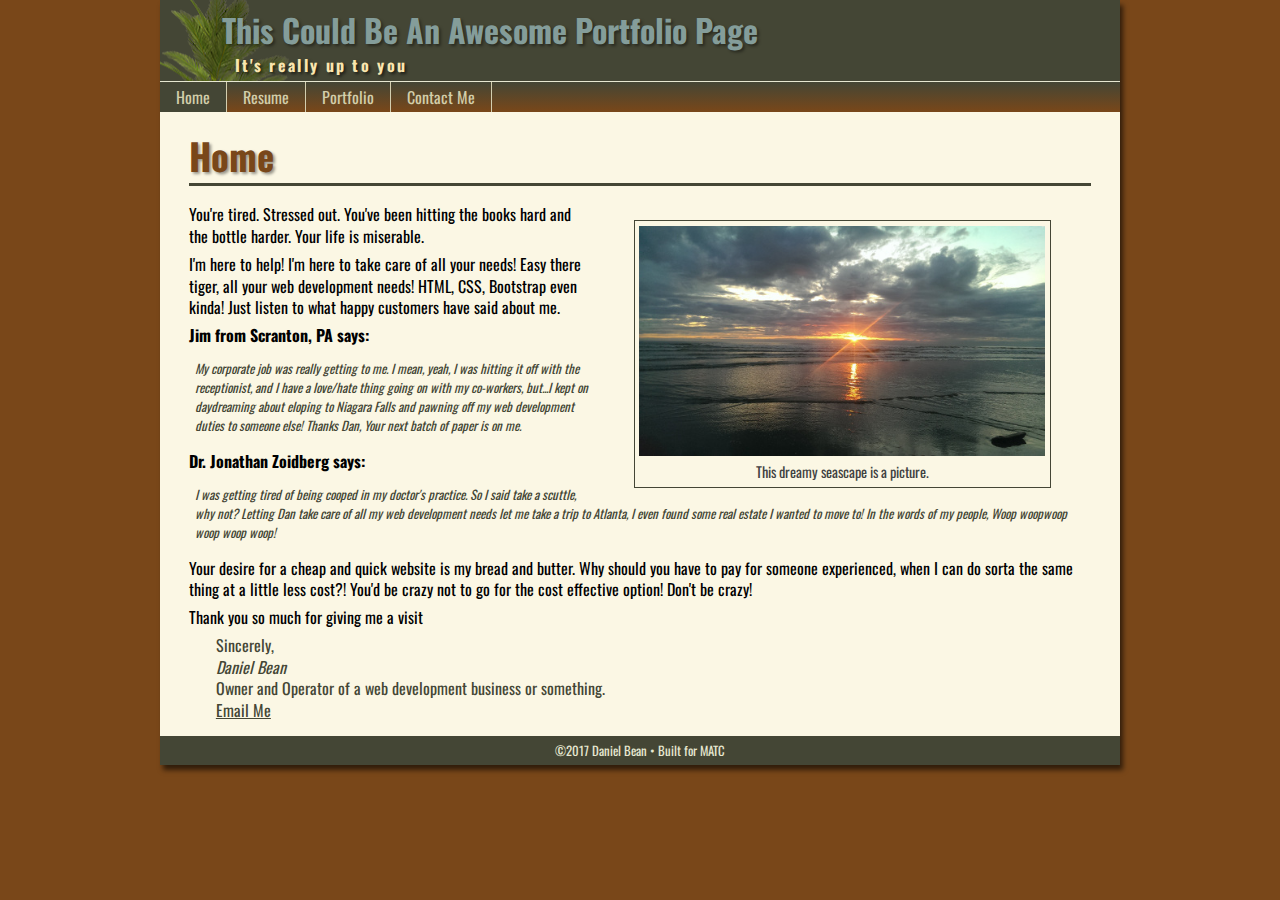
<file: index.html>
<!doctype html>
<html>
<head>
<meta charset="UTF-8">
<title>Daniel's Portfolio Site</title>

<meta name="viewport" content="width=device-width, initial-scale=1, max-scale=1" />

<link href="css/style.css" rel="stylesheet">
<link href='http://fonts.googleapis.com/css?family=Oswald:400,700' rel='stylesheet' type='text/css'>
</head>

<body>

<div id="container">
<header>
	<h1>This Could Be An Awesome Portfolio Page</h1>
	<h2>It's really up to you</h2>
</header>

<nav>

<ul class="menu">
<li class="active"><a href="index.html">Home</a></li>
<li><a href="resume.html">Resume</a></li>
<li><a href="portfolio.html">Portfolio</a></li>
<li><a href="contact.html">Contact Me</a></li>
</ul>
<div class="headerSquish"></div>
</nav>

<div id="content">

<h1>Home</h1>
<figure class="sunset">
<img src="images/sunset.jpg" alt="Keeping it green">
<figcaption>This dreamy seascape is a picture.</figcaption>
</figure>
    <p>You're tired. Stressed out. You've been hitting the books hard and the bottle harder. Your life is miserable. </p>
    
    <p>I'm here to help! I'm here to take care of all your needs! Easy there tiger, all your web development needs! HTML, CSS, Bootstrap even kinda! Just listen to what happy customers have said about me.</p>

<p class="block">Jim from Scranton, PA says:</p>
<blockquote>My corporate job was really getting to me. I mean, yeah, I was hitting it off with the receptionist, and I have a love/hate thing going on with my co-workers, but...I kept on daydreaming about eloping to Niagara Falls and pawning off my web development duties to someone else! Thanks Dan, Your next batch of paper is on me.</blockquote>

<p class="block">Dr. Jonathan Zoidberg says:</p>
<blockquote>I was getting tired of being cooped in my doctor's practice. So I said take a scuttle, why not? Letting Dan take care of all my web development needs let me take a trip to Atlanta, I even found some real estate I wanted to move to! In the words of my people, Woop woopwoop woop woop woop!</blockquote>

<p>
    Your desire for a cheap and quick website is my bread and butter. Why should you have to pay for someone experienced, when I can do sorta the same thing at a little less cost?! You'd be crazy not to go for the cost effective option! Don't be crazy!
<p>Thank you so much for giving me a visit</p>

<div id=signature>
<p>Sincerely,<br>
<i>Daniel Bean</i><br>
Owner and Operator of a web development business or something.<br>
<a href="mailto:beanalicious@gmail.com">Email Me</a></p>
</div>
</div>

<footer>
<p>&copy;2017 Daniel Bean &bull; Built for MATC </p>
</footer>
</div>
</body>
</html>
</file>
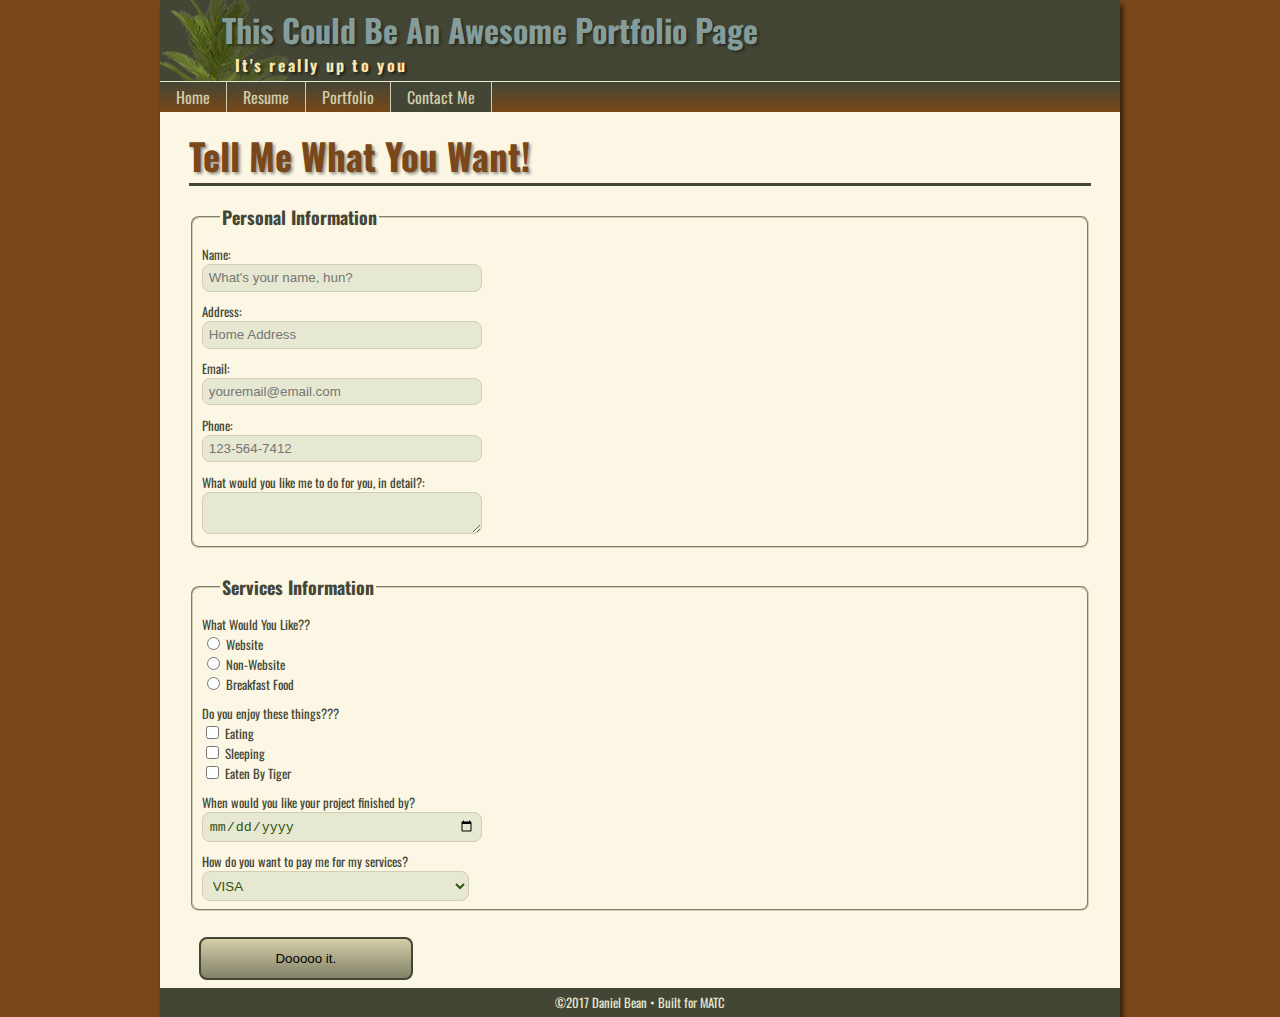
<file: contact.html>
<!doctype html>
<html>
<head>
<meta charset="UTF-8">
<title>Daniel's Portfolio Site</title>

<meta name="viewport" content="width=device-width, initial-scale=1, max-scale=1" />

<link href="css/style.css" rel="stylesheet">
<link href='http://fonts.googleapis.com/css?family=Oswald:400,700' rel='stylesheet' type='text/css'>
</head>

<body>

<div id="container">
<header>
	<h1>This Could Be An Awesome Portfolio Page</h1>
	<h2>It's really up to you</h2>
</header>

<nav>

<ul class="menu">
<li><a href="index.html">Home</a></li>
<li><a href="resume.html">Resume</a></li>
<li><a href="portfolio.html">Portfolio</a></li>
<li class="active"><a href="contact.html">Contact Me</a></li>
</ul>
<div class="headerSquish"></div>
</nav>

<div id="content">

<h1>Tell Me What You Want!</h1>
<form action="FormToEmail.php" method="post" enctype="multipart/form-data" name="subscription" class="contact">



<fieldset>
<legend>Personal Information</legend>
	<div><label><span>Name:</span> <input class="userInput" name="fullname" type="text" value="" placeholder="What's your name, hun?" pattern="[a-zA-Z .-]{3,99}" required/></label></div>
	<div><label><span>Address:</span> <input class="userInput" name="address" type="text" value="" placeholder="Home Address" pattern="{5,99}" required/></label></div>
	<div><label><span>Email:</span> <input class="userInput" name="email" type="email" value="" placeholder="youremail@email.com" required/></label></div>
	<div><label><span>Phone:</span> <input class="userInput" name="phone" type="tel" value="" placeholder="123-564-7412" pattern="[0-9]{3}-[0-9]{3}-[0-9]{4}" required/></label></div>
	<div><label><span>What would you like me to do for you, in detail?: </span><textarea class="userInput" name="how"></textarea></label></div>
</fieldset>


<fieldset>
<legend>Services Information</legend>

<span>What Would You Like??</span>
<label><input name="howToContact" type="radio" value="Website" /> Website</label>
<label><input name="howToContact" type="radio" value="Non-Website" /> Non-Website</label>
<label><input name="howToContact" type="radio" value="French Toast" /> Breakfast Food</label>

<span>Do you enjoy these things???</span>
<label><input name="Eating" type="checkbox" value="Yes" /> Eating</label>
<label><input name="Sleeping" type="checkbox" value="Yes" /> Sleeping</label>
<label><input name="Eaten by Tiger" type="checkbox" value="Yes" /> Eaten By Tiger</label>

<label><span>When would you like your project finished by?</span><input class="userInput" name="date" type="date" value="" /> </label>


<label><span>How do you want to pay me for my services?</span>
<select class="userInput" name="PaymentType">
<option>VISA</option>
<option>MasterCard</option>
<option>American Express</option>
<option>PayPal</option>
</select></label>
</fieldset>

<input name="submit" value="Dooooo it." type="submit" class="userbutton" />

<input name="subject" value="Signup for vacation" type="hidden" />
<input name="redirect" value="index.html" type="hidden" />


</form>
</div>

<footer>
	<p>&copy;2017 Daniel Bean &bull; Built for MATC </p>
</footer>
</div>    
</body>
</html>
</file>
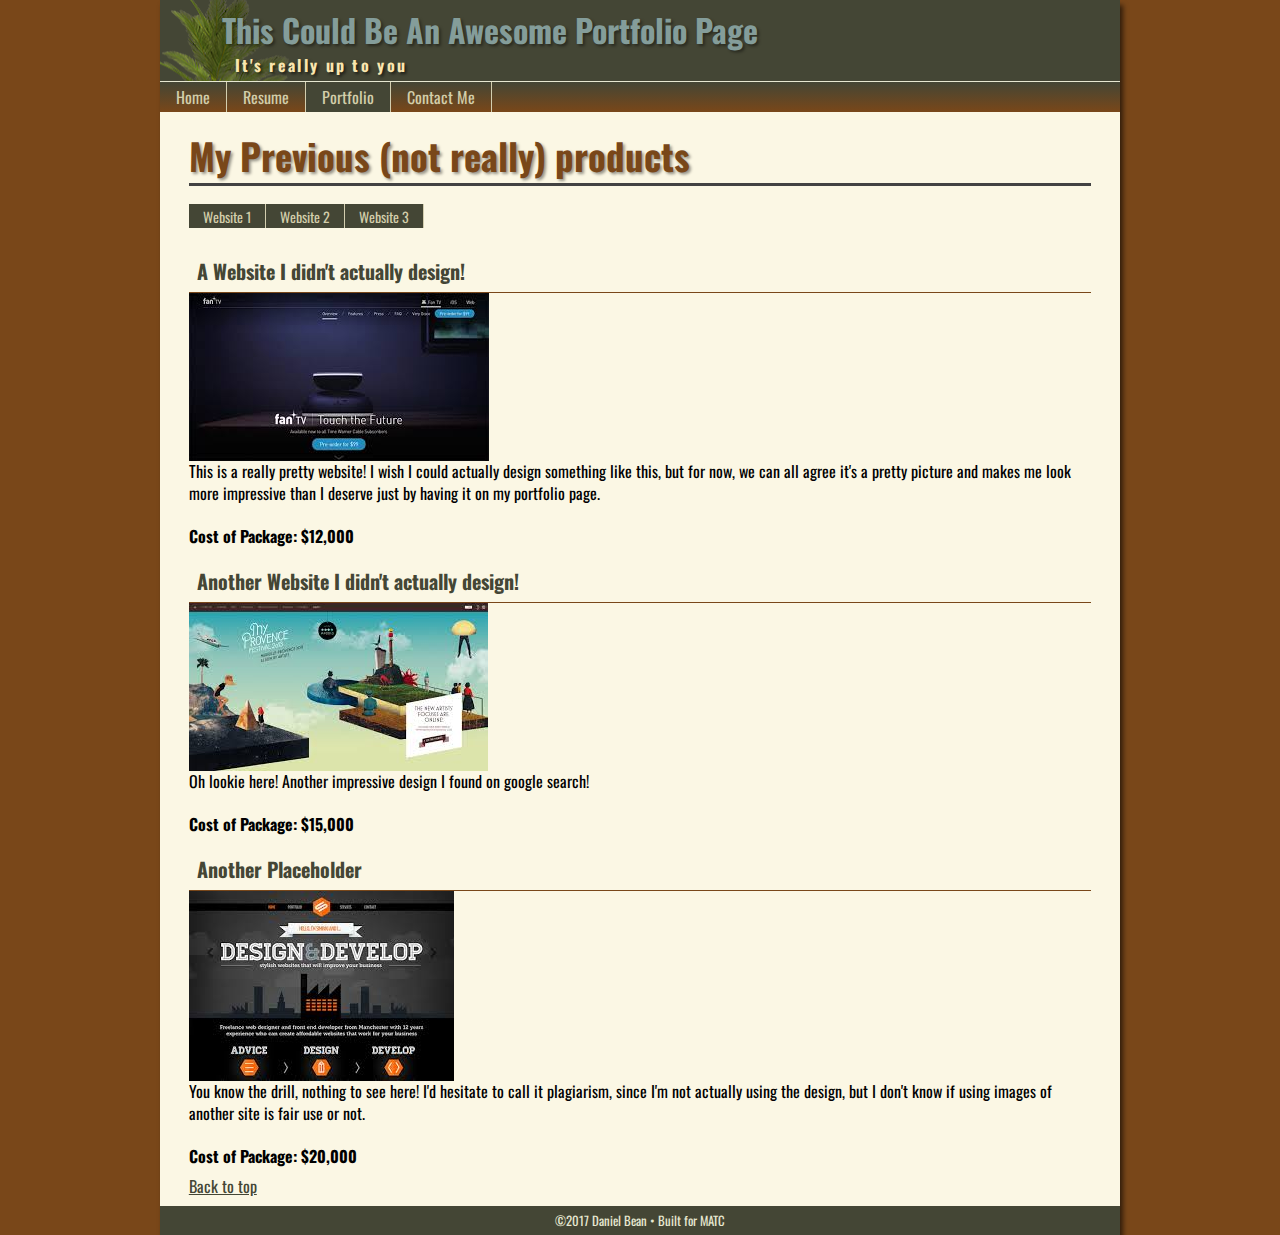
<file: portfolio.html>
<!doctype html>
<html>
<head>
<meta charset="UTF-8">
<title>Daniel's Portfolio Site</title>

<meta name="viewport" content="width=device-width, initial-scale=1, max-scale=1" />

<link href="css/style.css" rel="stylesheet">
<link href='http://fonts.googleapis.com/css?family=Oswald:400,700' rel='stylesheet' type='text/css'>
</head>

<body>

<div id="container">
<header>
    <h1>This Could Be An Awesome Portfolio Page</h1>
    <h2>It's really up to you</h2>
</header>

<nav>

<ul class="menu">
<li><a href="index.html">Home</a></li>
<li><a href="resume.html">Resume</a></li>
<li class="active"><a href="portfolio.html">Portfolio</a></li>
<li><a href="contact.html">Contact Me</a></li>
</ul>
<div class="headerSquish"></div>
</nav>




<div id="productID">
<h1>My Previous (not really) products</h1>
<ul class="products">
<li><a href="#web1">Website 1</a></li>
<li><a href="#web2">Website 2</a></li>
<li><a href="#web3">Website 3</a></li>
</ul>
</div>
<div class="productsSquish"></div>
<div id="content">


<h3 id="web1">A Website I didn't actually design!</h3>

<div class="dest">
<img style="float: left;" src="images/download1.jpg" alt="A site I didn't design but would have loved to"/>
<div style="clear: left">
    <p>This is a really pretty website! I wish I could actually design something like this, but for now, we can all agree it's a pretty picture and makes me look more impressive than I deserve just by having it on my portfolio page. <br><br><b>Cost of Package: $12,000</b></p>
</div>
</div>   
<h3 id="web2">Another Website I didn't actually design!</h3>
<img src="images/download2.jpg" alt="Ah snap, nice stuff!" style="float:left">
<div style="clear: left">
     <p>Oh lookie here! Another impressive design I found on google search! <br><br><b>Cost of Package: $15,000</b></p>
</div>

<h3 id="web3">Another Placeholder</h3>
<img src="images/download3.jpg" alt="Isn't it nifty though?" style="float:left">
<div style="float: left">
    <p>You know the drill, nothing to see here! I'd hesitate to call it plagiarism, since I'm not actually using the design, but I don't know if using images of another site is fair use or not.<br><br><b>Cost of Package: $20,000</b></p>
</div>
    
    
    <div style="clear: left"><h4><a href="#top"> Back to top</a></h4></div>

</div>

<footer>
    <p>&copy;2017 Daniel Bean &bull; Built for MATC </p>
</footer>
</div>    
</body>
</html>
</file>
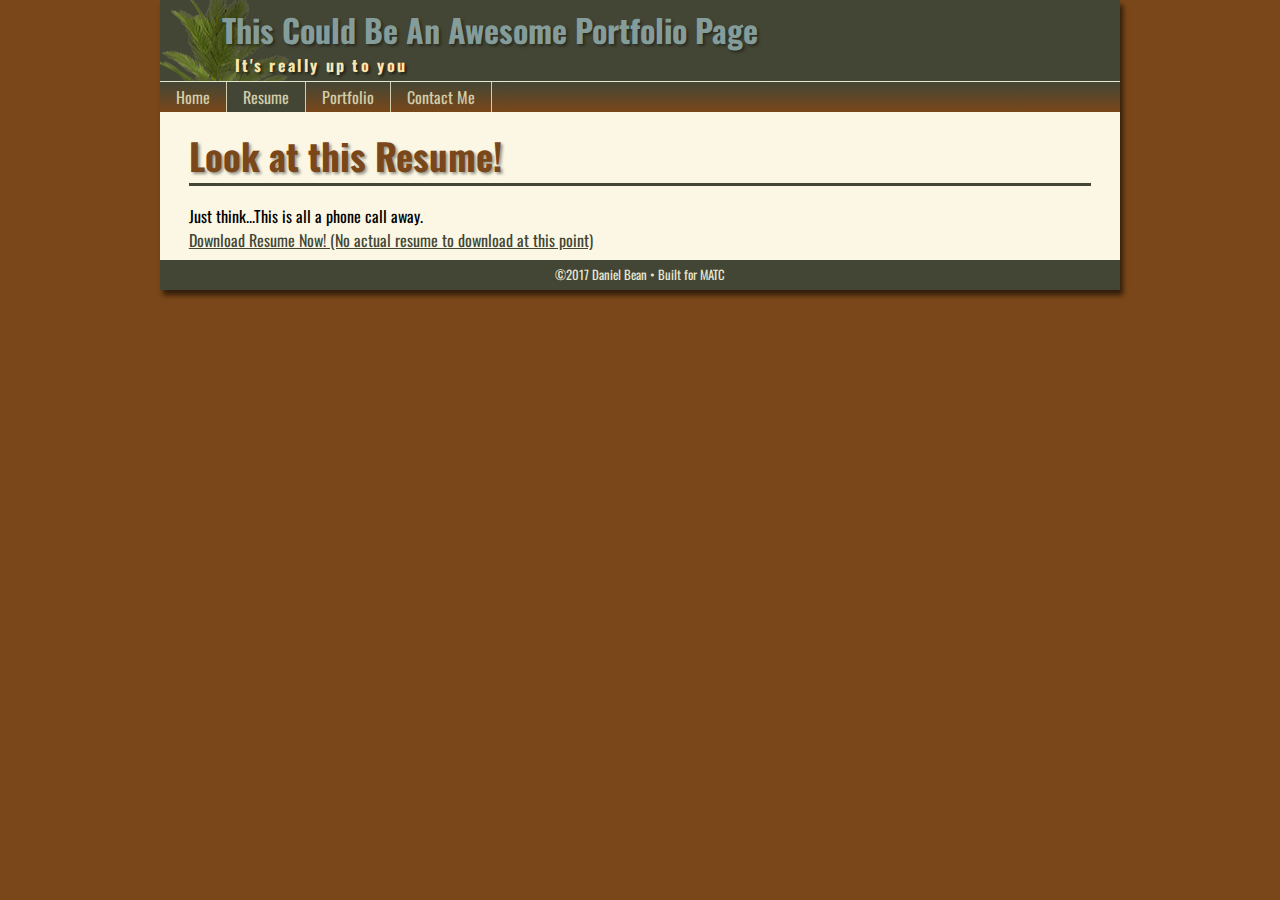
<file: resume.html>
<!doctype html>
<html>
<head>
<meta charset="UTF-8">
<title>Daniel's Portfolio Site</title>

<meta name="viewport" content="width=device-width, initial-scale=1, max-scale=1" />

<link href="css/style.css" rel="stylesheet">
<link href='http://fonts.googleapis.com/css?family=Oswald:400,700' rel='stylesheet' type='text/css'>
</head>

<body>

<div id="container">
<header>
	<h1>This Could Be An Awesome Portfolio Page</h1>
	<h2>It's really up to you</h2>
</header>

<nav>

<ul class="menu">
<li><a href="index.html">Home</a></li>
<li class="active"><a href="resume.html">Resume</a></li>
<li><a href="portfolio.html">Portfolio</a></li>
<li><a href="contact.html">Contact Me</a></li>
</ul>
<div class="headerSquish"></div>
</nav>

<div id="content">

<h1>Look at this Resume!</h1>
<h2>Just think...This is all a phone call away.</h2>

	<a href="#" target="_blank">Download Resume Now! (No actual resume to download at this point)</a>

</div>

<footer>
	<p>&copy;2017 Daniel Bean &bull; Built for MATC </p>
</footer>
</div>    
</body>
</html>
</file>
<file: css/style.css>
/*



                     ::,:::::::::::::::::::::::::::::::::::::::::::::::::::::::::::::::
                    ::::::::::::::::::,::::,::::::::::::::::::::::::,:::::::::::::::::::
                   `,,::::::::::::::::::,:'::,:::::::::::::::::::':::::::::::::::::::::::
                   ::::::::::::::::::::::@@@:,:::::::::::::::::;@@@::::::::::::::::::::::
                  .:::::::::::::::::::::@@@@@,:::::::::::::::::@@@@#,:::::::::::::::::::::
                  ::::::::::::::::::::::@@@@@:::::::::::::::::;@@@@@::::::::::::::::::::::
                 `,::::::::::::::::::::+@@@@@#::::::::::::::::#@@@@@+::::::::::::::::::::::
                 ::::::::::::::::::::::@@@@@@@::::::::::::::::@@@@@@@::::::::::::::::::::::
                `::::::::::::::::::::::@@@@@@@:,::::::::::::::@@@@@@@:::::::::::::::::::::::
                :::::::::::::::::::::::@@@@@@@::::::::::::::::@@@@@@@:::::::::::::::::::::::
                :,,::::::::::::::::::::@@@@@@@::::::::::::::::@@@@@@@:::::::::::::::::::::::
               `:,:::::::::::::::::::::@@@@@@@::::::::::::::::@@@@@@@:::::::::::::::::::::::;
               ::::::::::::::::::::::::@@@@@@@::::::::::::::::@@@@@@@::::::::::::::::::::::::
               ::::::::::::::::::::::::@@@@@@@::::::::::::::::@@@@@@@::::::::::::::::::::::::
               ::::::::::::::::::::::::@@@@@@@,:::::::::::::::@@@@@@@::::::::::::::::::::::::`
              `::::::::::::::::::::::::@@@@@@#::::::::::::::::@@@@@@#::::::::::::::::::::::::;
              ,::::::::::::::::::::::::;@@@@@'::::::::::::::::'@@@@@;:::::::::::::::::::::::::
              ::::::::::::::::::::::::::@@@@@::::::::::::::::::@@@@@::::::::::::::::::::::::::
              ::::::::::::::::::::::::::'@@@+::::::::::::::::::#@@@+::::::::::::::::::::::::::
              ::::::::::::::::::::::::::,+@#:,::::::::::::::::::#@+:::::::::::::::::::::::::::
              ::::::::::::::::::::::::::::::::::::::::::::::::::::::::::::::::::::::::::::::::`
              ::::::::::::::::::::::::::::::::::::::::::::::::::::::::::::::::::::::::::::::::`
                ::::::::::::::::::::#@:::::::::::::::::::::::::::::::::;@'::::::::::::::::::::.`
               ,::::::::::::::::::@@@::::::::::::::::::::::::::::::::::@@#:::::::::::::::::::.`
                :::::::::::::::::@@@'::::::::::::::::::::::::::::::::::@@@#::::::::::::::::::``
                ,:::::::::::::::@@@#:::::::::::::::::::::::::::::::::::;@@@+::::::::::::::::.``
                ,::::::::::::::+@@@#::::::::::::::::::::::::::::::::::::@@@@::::::::::::::::.`
                 ::::::::::::::@@@@@:::::::::::::::::::::::::::::::::::;@@@@#:::::::::::::::.`
                 ::::::::::::::@+:@@#::::::::::::::::::::::::::::::::::@@@:##::::::::::::::.``
                  ::::::::::::::::#@@'::::::::::::::::::::::::::::::::+@@+:::::::::::::::::.`
                  :::::::::::::::::@@@:::::::::::::::::::::::::::::::'@@@:::::::::::::::::.``
                   ::::::::::::::::;@@@;::::::::::::::::::::::::::::'@@@;:::::::::::::::::.`
                   ;::::::::::::::::;@@@'::::::::::::::::::::::::::+@@@;:::::::::::::::::,``
                    :::::::::::::::::'@@@#::::::::::::::::::::::::#@@@':::::::::::::::::,.`
                    .:::::::::::::::::;@@@@;::::::::::::::::::::'@@@@;::::::::::::::::;;.``
                     :::::::::::::::::::@@@@@;::::::::::::::::;@@@@@::::::::::::::::::;,.`
                      :::::::::::::::::::#@@@@@+;::::::::::;+@@@@@+:::::::::::::::::::..`
                      `::::::::::::::::::::#@@@@@@@#+''+@@@@@@@@#:::::::::::::::::::::.``
                       .:::::::::::::::::::::#@@@@@@@@@@@@@@@@#::::::::::::::::::::::.``
                        ,::::::::::::::::::::::;#@@@@@@@@@@#;::::::::::::::::::::::;.``
                         ::::::::::::::::::::::::::::::::::::::::::::::::::::::::::.``
                          ::::::::::::::::::::::::::::::::::::::::::::::::::::::::.``

*/




/*----------------- CSS Reset ----------------------*/
h1, h2, h3, h4, h5, h6, p {
	padding: 0;
	margin: 0;
	font-weight: 400;
	font-size: 16px;
	
}







/*----------------- Header ----------------------*/
header {
	background-color: #444635;
	border-bottom: 1px solid #e7e8d1;
    background-image: url(../images/Tree.png);
    background-repeat: no-repeat;
    background-position: -20px -12px;
    
}
header h1 {
	color: #849D9A;
	font-size: 2em;
	font-weight: 700;
	margin-left: 62px;
	padding-top: .2em;
    text-shadow: 2px 2px 3px rgba(0,0,0,.4);
}
header h2 {
	color: #FAE6AE;
	font-size: 1em;
	font-weight: 700;
	margin-left: 75px;
	padding-bottom: .2em;
	letter-spacing: 2.3px;
    text-shadow: 2px 2px 3px rgba(0,0,0,.6);
}


/*-----------------Navigation for Phone---------------*/
@media only screen and (max-width: 600px) {
nav {
    background-color: #444635;
}
nav ul {
    padding: .5em 0;
    margin: 0;
}
nav ul li a {
    display: block;
    text-align: center;
    padding: .5em;
    color: #d3ceaa;
    text-decoration: none;
    border: solid 1px #444635;
    border-radius: 12px;
    margin: 0 2%;
    margin-bottom: .4em;
    background: linear-gradient(to bottom, #444635 0%, #794719 100%);
}
nav ul li.active a {
    
    background: #794719;   
}
}/*end of phone*/



/*-----------------Navigation for tablet and desktop---------------*/
@media only screen and (min-width: 601px) {
    
nav {
	background-color: #444635;
    background: linear-gradient(to bottom, #444635 0%, #794719 100%);
	
}
ul.menu {
	list-style-type: none;
	margin: 0;
	padding: 0;
}
ul.menu a {
	float: left;
	color: #D3CEAA;
	padding: .2em 1em;
	text-decoration: none;
	border-right: 1px solid #d3ceaf;
}
ul.menu a:hover {
	color: #444635;
	background-color: #d3ceaa;
}
ul.menu li.active a {
	background-color: #444635;
	color: #d3ceaa;
	
}
ul.products {
	list-style-type: none;
	margin: 0;
	padding: 0;
}
ul.products a {
	float: left;
	color: #d3ceaa;
	background-color: #444635;
	padding: .1em 1em;
	text-decoration: none;
	font-size: 14px;
	border-right: 1px solid #d3ceaf;
}
ul.products a:hover {
	background-color: #794719;
	color: #e7e8d1;
}    
    
    
    
    
    
    
    
    
    
    

/*----------------- Body ----------------------*/
body {
	margin: 0;
    background-color: #794719;
	background-repeat: repeat-x;
	font-family: 'Oswald', sans-serif;
    
}



/*----------------CONTAINER-------------------------*/
div#container {
    max-width: 960px;
    min-width: 320px;
    background-color: #fbf7e4;
    margin: 0 auto;
    border: #000000;
    box-shadow: 3px 5px 5px rgba(0,0,0,.6);
    
}



/*---------------------Content--------------------*/
h5 {
	
	font-size: 1em;
	font-weight: 700;
	padding-top: .3em;
	padding-bottom: .2em;
	letter-spacing: 2.3px;
    margin-bottom: .4em;
}
    

div#productID {
	padding: 1em 3% .5em 3%;
	
}
div#productID  h1{
	font-size: 2.3em;
	color: #794719;
	font-weight: 700;
	margin-bottom: .5em;
	border-bottom: solid #424242;
    text-shadow: 2px 2px 3px rgba(0,0,0,.4);
}
div#content {
	padding: 1em 3% .5em 3%;
}
div#content h1{
	font-size: 2.3em;
	color: #794719;
	font-weight: 700;
	margin-bottom: .5em;
	border-bottom: solid #444635;
    text-shadow: 2px 2px 3px rgba(0,0,0,.4);
}
div#content p {
	line-height: 135%;
	padding-bottom: .4em;
}
p.block {
	font-weight: 700;
	padding-bottom: .2em;
	/*border-bottom: 1px solid #794719;*/
}
div#content blockquote {
	font-style: italic;
	color: #444635;
	margin: .5em;
	padding-bottom: 1%;
	font-size: .8em;
}
div#content address {
    margin-left: 3%;
}
div#content a {
	color: #444635;
}
div#content a:hover {
	color: #794719;
}
div#content h3 {
	font-weight: 700;
	font-size: 20px;
	color: #444635;
	padding: .6em 0 .3em .4em;
	border-bottom: 1px solid #794719;
}
div#content h4 {
	font-weight: 400;
	font-size: 16px;
	color: #424242;
	
}
div#signature p {
	color: #444635;
	margin-left: 3%;
	font-size: 1em;
}



/*--------- IMAGES --------------------*/
figure.sunset {
	float:right;
	text-align: center;
	border: 1px solid #444635;
	padding: .3em;
	width: 45%;
		
}
figure.sunset img {
	width: 100%;
}
figure.sunset figcaption {
	font-size: .9em;
	color: #424242;
}




figure.objects {
	margin: .70em;
	width: 160px;
	height: 250px;
	border: 1px solid #444635;
	text-align: center;
	padding-top: 5px;
	padding-bottom: 5px;
	float: left;
	background-color: #794719;
}
figure.objects span{
	display: block;
	color: #d3ceaa;
	font-size: 1.2em;
}
figure.objects figcaption {
	font-size: .7em;
	color: black;
	font-weight: 700;
}
    
    
    
    
    
    
    
/*---------------TABLE-----------------------*/
table.schedule {
    border-collapse: collapse;
    font-size: .8em;
    border: solid 1px #444635;
    box-shadow: 1px 1px 2px rgba(0,0,0,.4);
    width: 96%;
    margin-left: 1%;
    margin-bottom: 1em;
    
}
table.schedule th {
    text-align: left;
    background-color: #8e001c;
    color: #efefef;
    font-size: 1.5em;
    padding: .1em .5em;
    
}
table.schedule td {
    padding: .5em;    
}
table.schedule tr:nth-child(even) {
    background-color: #e7e8d1;    
    
}
table.schedule tr:hover {
    background-color: #d3c3aa;
    color: #8e001c;
}




/*----------------- Footer ----------------------*/

footer {
	background-color: #444635;
	clear: both;
}
footer p {
	text-align: center;
	font-size: .8em;
	padding: .4em;
	color: #e7e8d1;
}


/*----------------- Content list ----------------------*/
ul.circle, ul.square, ul.disc {
    margin: 0;
    padding: 0;
}
    
ul.circle li, ul.square li, ul.disc li {
    background-repeat: no-repeat;
    list-style-type: none;
    margin-left: 1%;
    padding-left: 25px;
    padding-bottom: 7px;
    background-position: left center;
}


dl dt {
	color: #444635;
	margin-bottom: 4px;
	margin-left: 3%;
	font-weight: bold;
	padding-bottom: 1px;
	border-bottom: solid 1px #424242;

}
dl dd {
	color: #8E001C;
	font-style: italic;
	margin-bottom: 3px;
	margin-left: 5%;
	
}
/*-------------------FORM STUFF-----------------*/
form.contact fieldset {
	margin-bottom: 2em;
	border-radius: 8px;
	border-color: #d3ceaf;
	font-size: .8em;
	color: #444635
}
form.contact legend{
	font-weight: 700;
	font-size: 1.4em;
	margin-left: 1em;
	
}
form.contact label {
	display: block;
	
}
form.contact span {
	display: block;
	padding-top: .8em;
	
}
form.contact input.userbutton {
	width: 16em;
	padding: .9em;
	margin-left: 1.15%;
	background: linear-gradient(to bottom, #d3ceaa 0%, #444635 177%);
	border: 2px solid #444635;
	border-radius: 8px;
}
form.contact .userInput {
	color: #335311;
	width: 20em;
	border-radius: 8px;
	border: 1px solid #d3ceaf;
	padding: .4em;
	background-color: #e7e8d1;
}






/*----------------- MISC ----------------------*/
div.headerSquish {
	clear: both;
}
div.productsSquish {
	clear: both;
}
</file>
